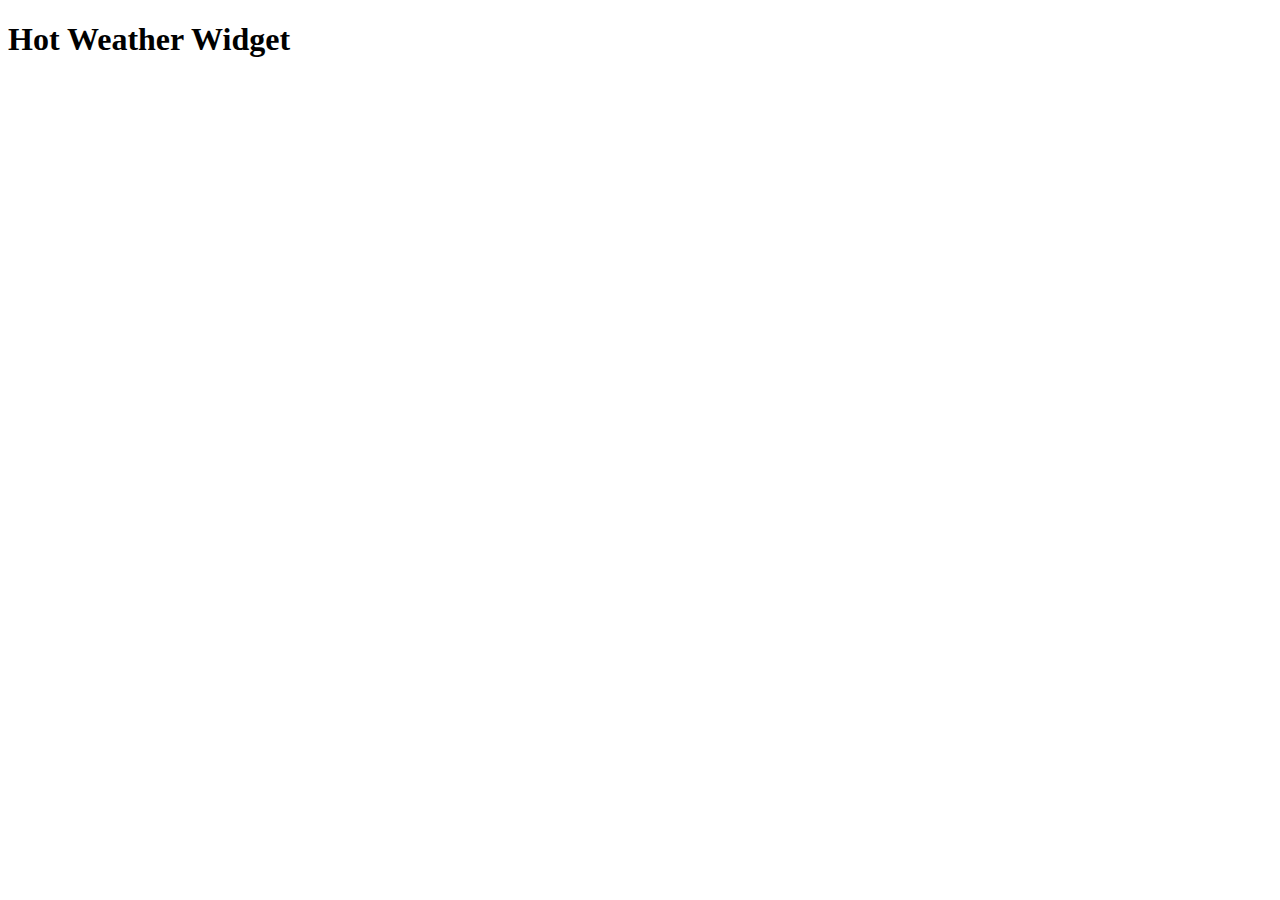
<file: src/index.html>
<!doctype html>
<html>
<head>
  <meta charset="utf-8">
  <title>Weather</title>
  <base href="/">

  <meta http-equiv="Content-Type" content="text/html; charset=utf-8" />
  <meta name="viewport" content="width=device-width, initial-scale=1, maximum-scale=1">
  <meta http-equiv="Content-Type" content="text/html; charset=utf-8" />
  <link rel="icon" type="image/x-icon" href="favicon.ico">
  <link href='//fonts.googleapis.com/css?family=Roboto:400,100,300,500,700,900' rel='stylesheet' type='text/css'>
  <link href='//fonts.googleapis.com/css?family=Quicksand:400,300,700' rel='stylesheet' type='text/css'>
</head>
<body>
<h1>Hot Weather Widget</h1>

<div class="element">

</div>

</body>
</html>
</file>
